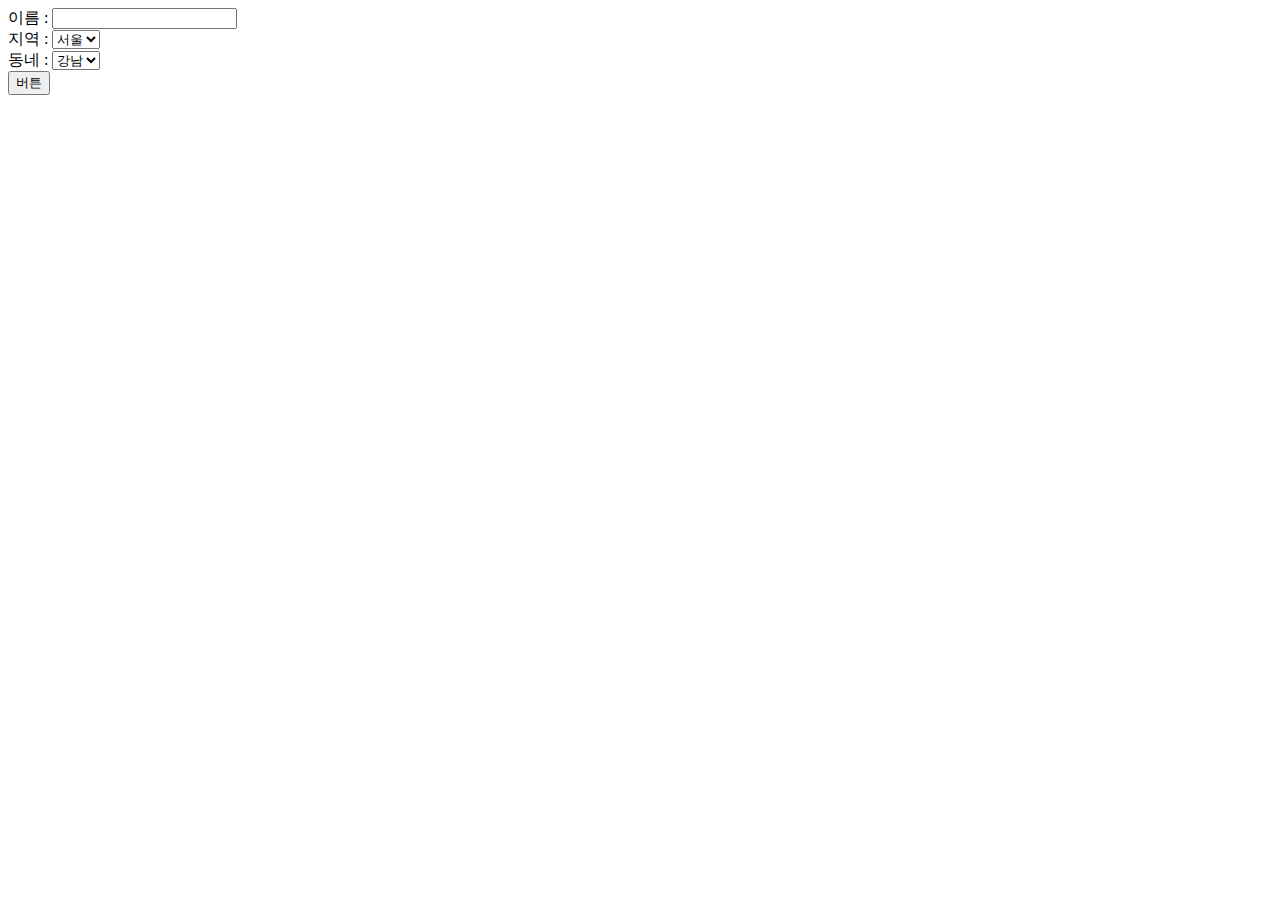
<file: code/index.html>
<!doctype html>
<html lang="kr">
    <head>
        <meta charset="utf-8">
        <meta name="viewport" content="width=device-width, initial-scale=1.0">
        <title>제목</title>

    </head>
    <body>

        <div class="container">
            <div> 이름 : <input type="text" id="name" value=""> </div>
            <div> 지역 : 
                <select id="city" onchange="change_city(); ">
                </select>
            </div>
            <div> 동네 : 
                <select id="region_02">
                    <option value=""> 강남 </option>
                    <option value=""> 서초 </option>
                </select>
                <select id="region_064" style="display: none ;">
                    <option value=""> 제주시 </option>
                    <option value=""> 서귀포시 </option>
                </select>
            </div>
            <button type="button" onclick="regist();"> 버튼 </button>
        </div>

        <script src="https://code.jquery.com/jquery-3.5.1.min.js" 
            integrity="sha256-9/aliU8dGd2tb6OSsuzixeV4y/faTqgFtohetphbbj0=" crossorigin="anonymous"></script>

        <script src="index_script.js"></script>


    </body>
    
</html>
</file>
